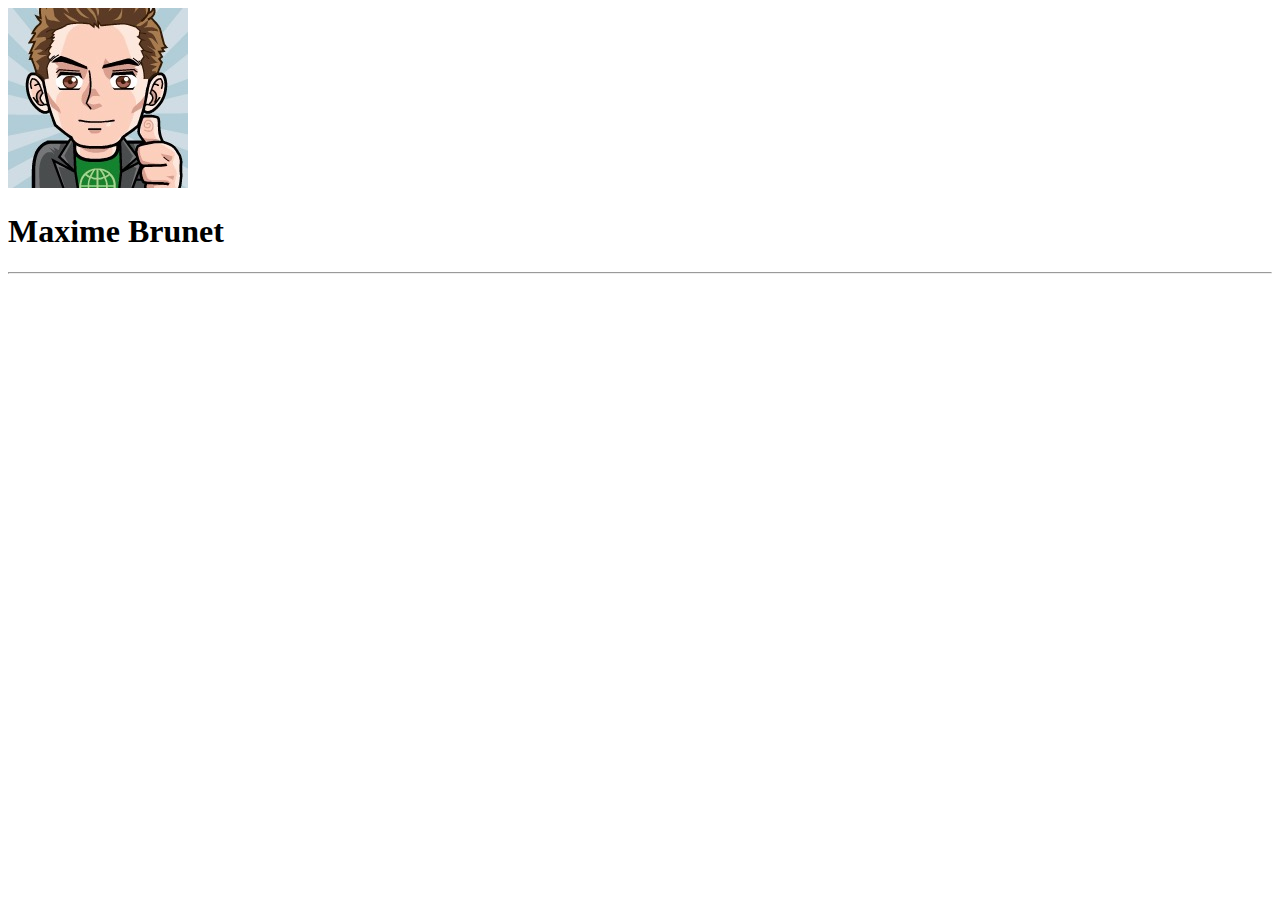
<file: index.html>
<!doctype html><html lang=en><head><meta name=generator content="Hugo 0.138.0"><meta charset=utf-8><title>Maxime Brunet</title>
<meta name=description content="About Maxime Brunet. Social Media and Contact."><meta name=author content="Maxime Brunet"><meta name=viewport content="width=device-width,initial-scale=1"><link rel=stylesheet href=https://maxbru.net/css/fonts.css type=text/css><link rel=stylesheet href=https://maxbru.net/css/normalize.css><link rel=stylesheet href=https://maxbru.net/css/all.min.css><link rel=stylesheet href=https://maxbru.net/css/vncnt.css><link rel="shortcut icon" href=/images/icons/favicon.ico></head><body><div class=landingpage><div class="grid-container fivetoseven" role=main><div class=item aria-label=Avatar><section id=avatar><img class=avatar src=images/avatars/max.jpg alt=max.jpg></section></div><div class="grid-container full autocenter"><section id=bio aria-label=Biography><h1 class=h3-like aria-level=1 aria-label=Name>Maxime Brunet</h1><p class=reset-margin title=About aria-label=About><hr></p></section><section id=contact aria-label=Contact><div class=icons aria-label=Links><h2 class=h3-like aria-label="Link Icons"><a class=icon href=https://github.com/maxbrunet target=_blank rel=noopener><i class="fab fa-github" title=github aria-label="Go to github."></i>
</a><a class=icon href=https://www.linkedin.com/in/maxbrunet target=_blank rel=noopener><i class="fab fa-linkedin" title=linkedin aria-label="Go to linkedin."></i></a></h2></div></section></div></div></div></body></html>
</file>
